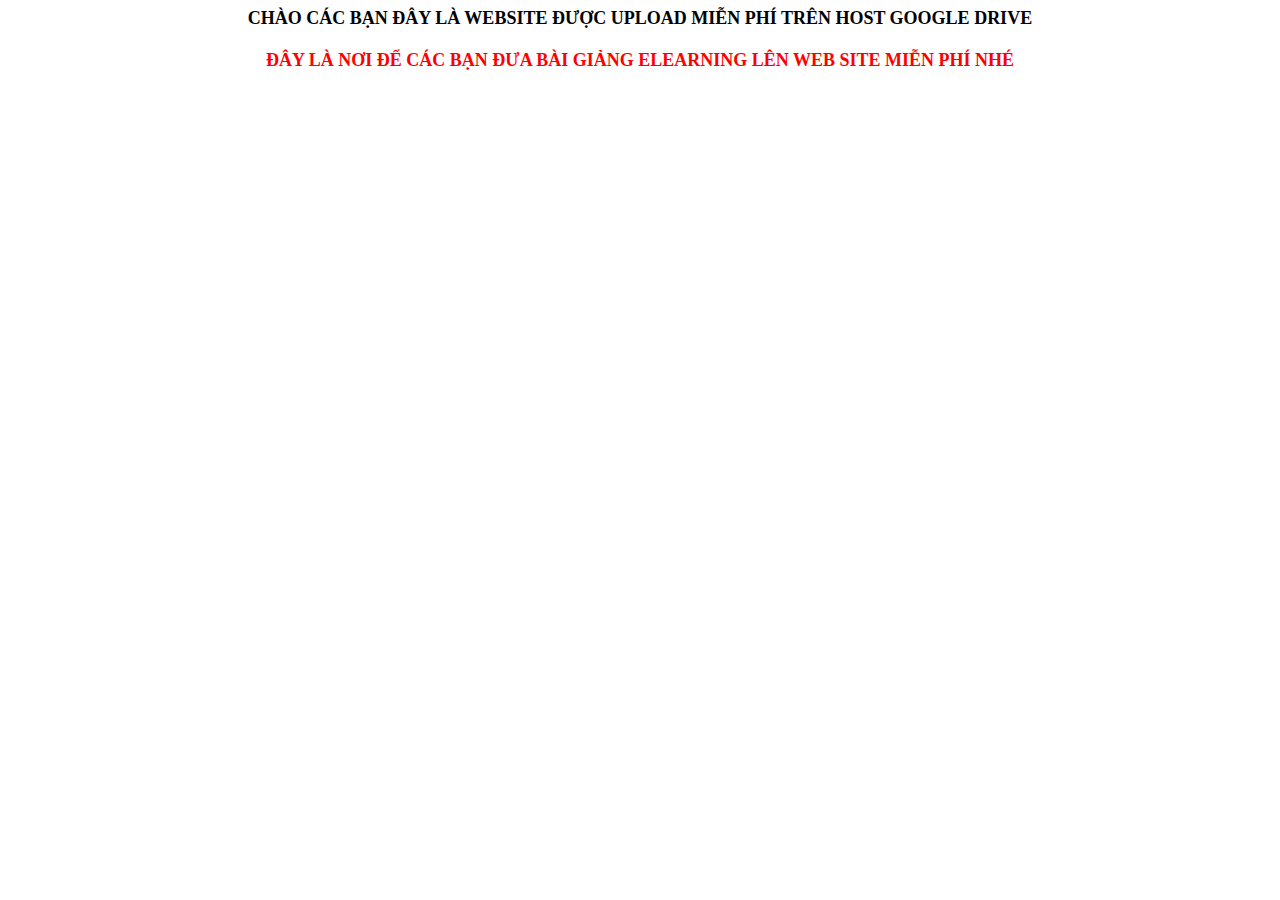
<file: index.html>
<!DOCTYPE html PUBLIC "-//W3C//DTD XHTML 1.0 Transitional//EN" "http://www.w3.org/TR/xhtml1/DTD/xhtml1-transitional.dtd">
<html xmlns="http://www.w3.org/1999/xhtml">
<head>
<meta http-equiv="Content-Type" content="text/html; charset=UTF-8"/>

</head>

<body>
<div style="text-align:center"><b><font size="4">CHÀO CÁC BẠN ĐÂY LÀ WEBSITE ĐƯỢC UPLOAD MIỄN PHÍ TRÊN HOST GOOGLE DRIVE</font></b></div>
<div style="text-align:center"><b><font size="4"><br>
</font></b></div>
<div style="text-align:center"><b><font size="4" color="#ff0000">ĐÂY LÀ NƠI ĐỂ CÁC BẠN ĐƯA BÀI GIẢNG ELEARNING LÊN WEB SITE MIỄN PHÍ NHÉ</font></b></div>
<script async src="https://drv.tw/inc/wd.js"></script></body>

</html>
</file>
